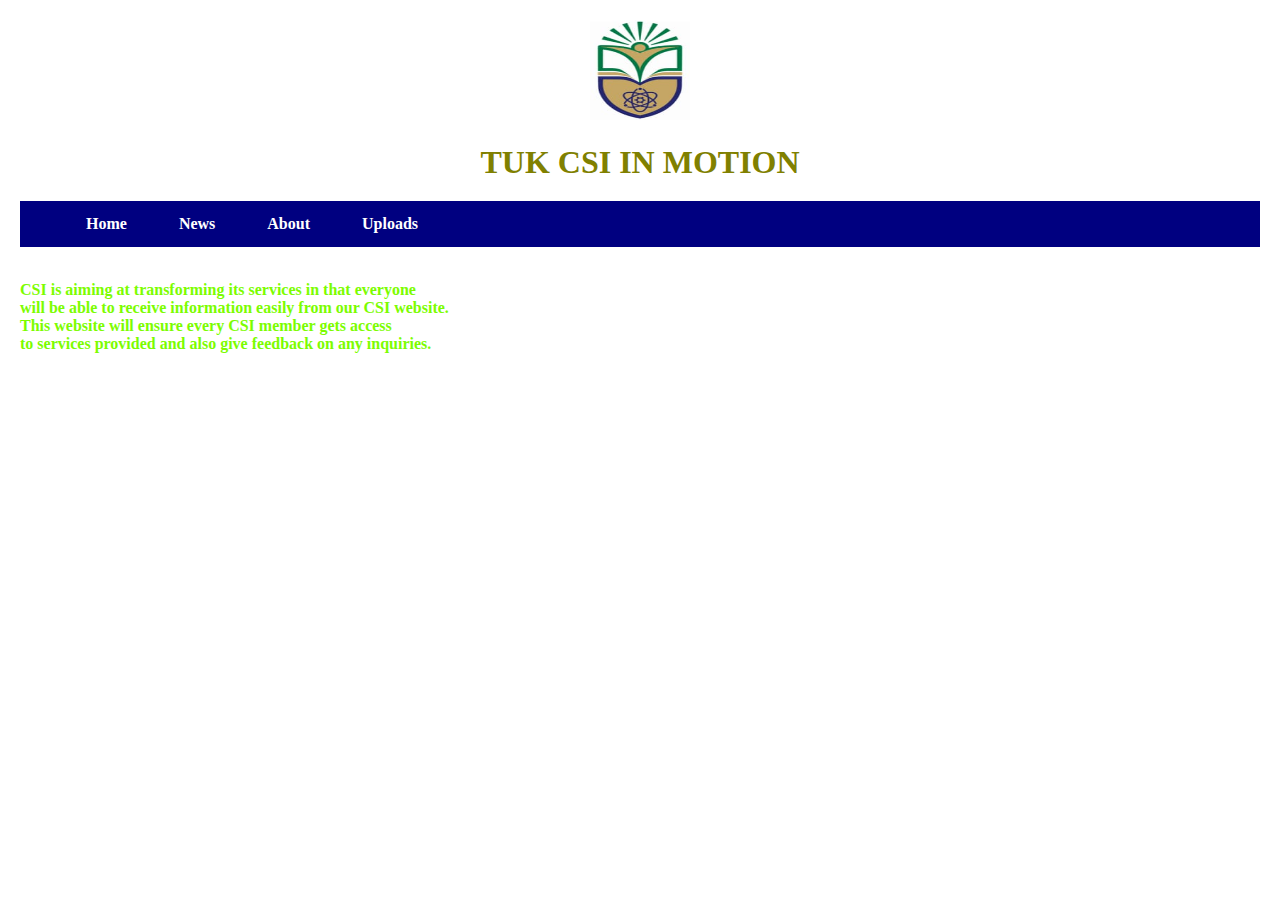
<file: index.html>
<!DOCTYPE html>
<html lang="en">
<head>
    <meta charset="UTF-8">
    <meta name="viewport" content="width=device-width, initial-scale=1.0">
    <title>TUK CSI IN MOTION</title>
    <link rel="stylesheet" href="style.css">
</head>
<body alink="green" link="maroon" vlink="red">
  <div class="container">
    <div class="image">
      <img src="Tuk.jpg " alt="">
    </div>
    
    <h1 style="text-align: center;"><b>TUK CSI IN MOTION<b></h1>
   <nav>
   <ul>
   <li><a href="home.html">Home</a></li>
   <li><a href="news.html">News</a></li>
   
   <li><a href="about.html">About</a></li>
   <li><a href="uploads.html">Uploads</a></li>
   
  </ul><br>
</nav>
<div>
 <article id="article">
   <p title="About SCIT">CSI is aiming at transforming its services in that everyone <br>will be able to receive information easily from our CSI website. <br>
     This website will ensure every CSI member gets access <br> to services provided and also give feedback on any inquiries.</p>
 </article>
 </div>
  </div>
  
    
</body>

</html>
</file>
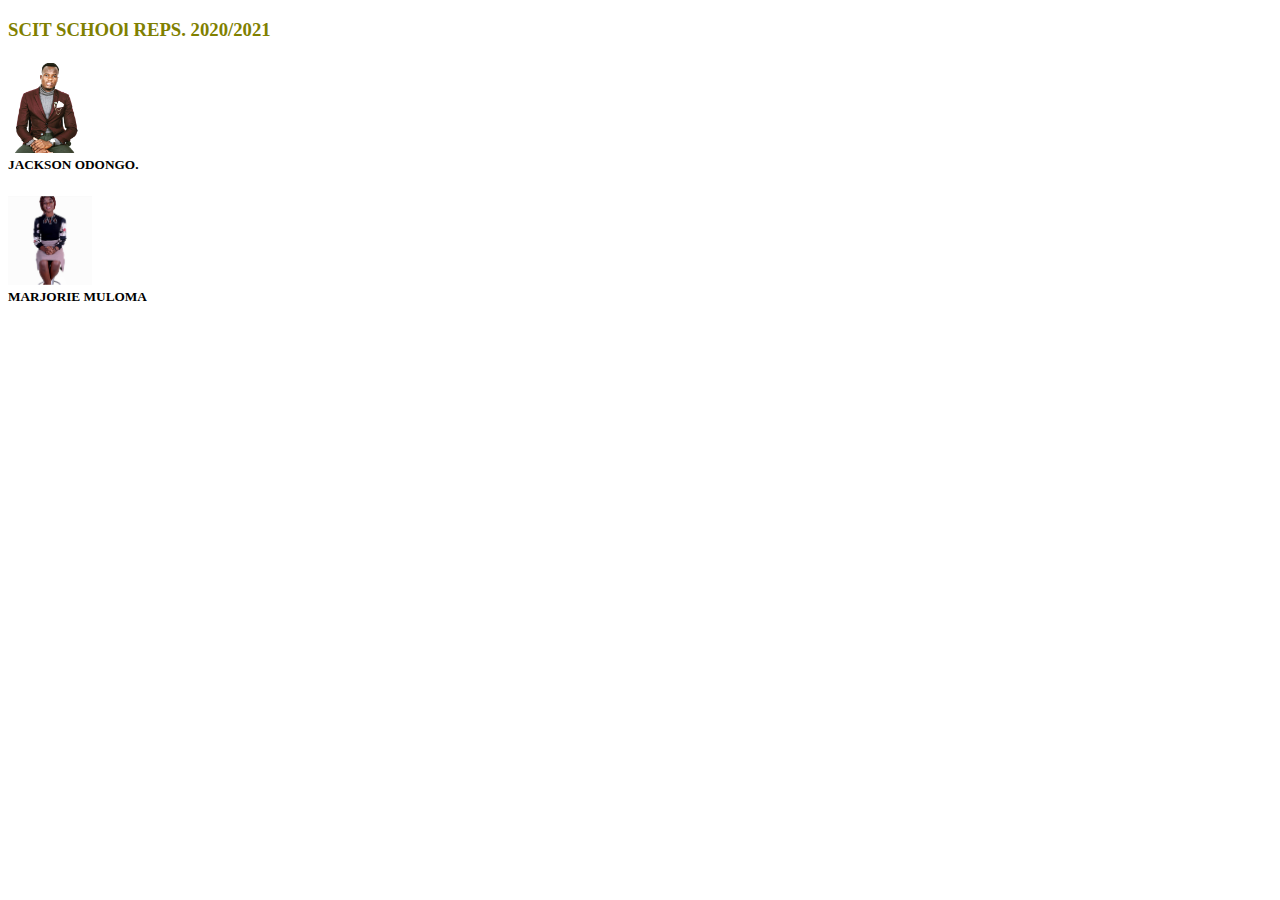
<file: about.html>
<!DOCTYPE html>
<html lang="en">
<head>
    <style>
        img{height: 100; width: 100;
        max-height: 90px; 
    }
    
    h3{color: olive;}
    </style>
    <meta charset="UTF-8">
    <meta name="viewport" content="width=device-width, initial-scale=1.0">
    <title>About</title>
</head>
<body>
    <p>
        <h3>SCIT SCHOOl REPS. 2020/2021</h3>
        <section>
            <h5><img src="jack.jpg" alt="" > <br>JACKSON ODONGO.</h5>
        </section>
           
            <h5><img src="majo.jpg" alt=""><br>MARJORIE MULOMA</h5>
        
    </p>
    
</body>
</html>
</file>
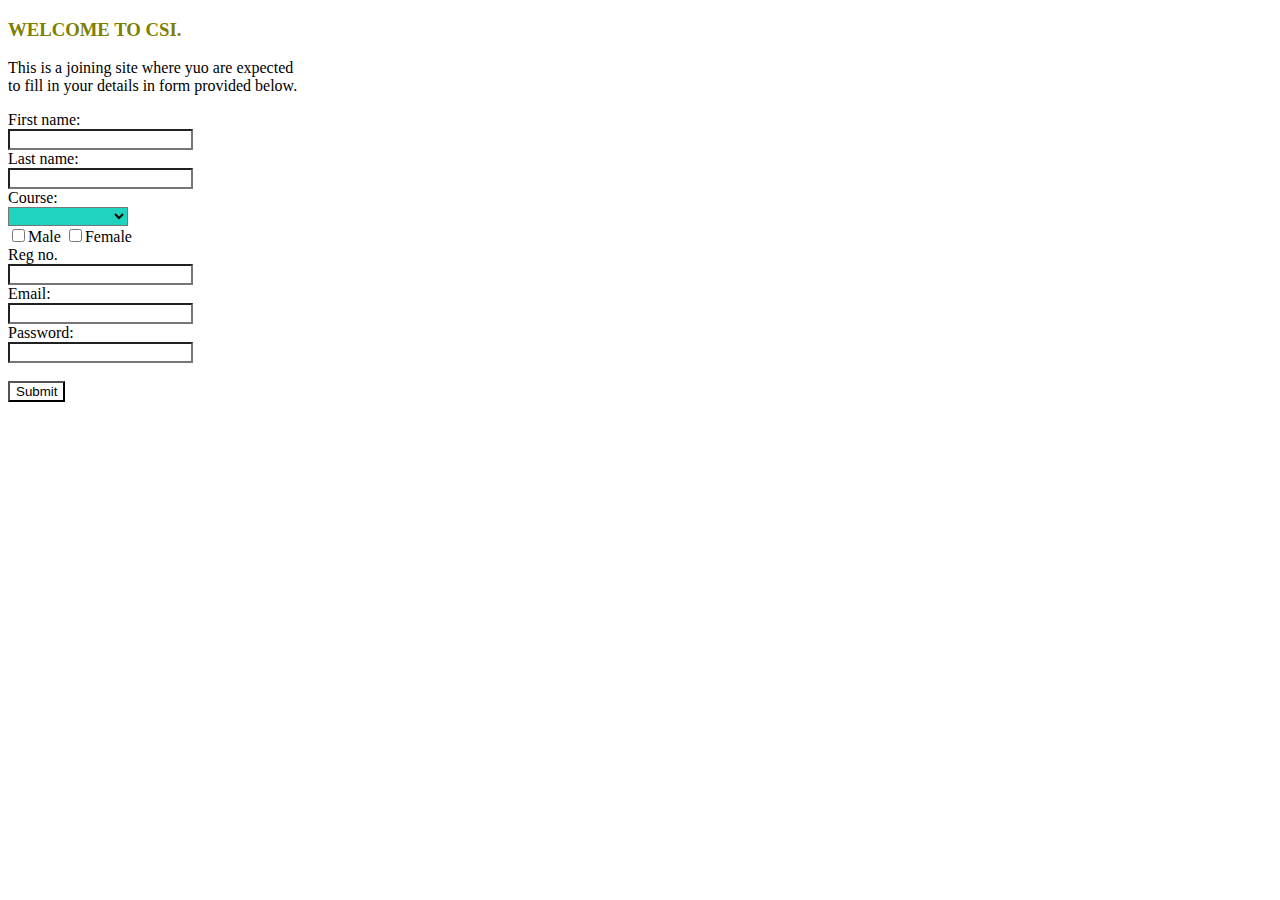
<file: home.html>
<!DOCTYPE html>
<html lang="en">
<head>
    <style>
        body{
            background-color: rgb(255, 255, 255);
        }
        h3{color: olive;}
        p{color: rgb(0, 0, 0);}
        form{color: rgb(0, 0, 0);}
        select{
            background-color: rgb(31, 211, 190);
            box-shadow: rgb(0, 0, 0);
        }
        input{background-color: rgb(255, 255, 255);}
    </style>
    <meta charset="UTF-8">
    <meta name="viewport" content="width=device-width, initial-scale=1.0">
    <title>Home</title>
</head>
 <body>

    <p><h3>WELCOME TO CSI.</h3></p>
    <P>This is a joining site where yuo are expected <br>to fill in your details in form provided below.</P>
    <form>
        First name:<br> <input type="text"  value="" maxlength="30"> <br>
        Last name:<br> <input type="text"  value="" maxlength="30"> <br>

        Course:<br>
        <select name="s_box">
            <option value=" "></option><br>
            <option value="s_Dip Tech IT Yr 1 ">Dip Tech IT yr1</option><br>
            <option value="s_Dip Tech IT Yr 2 ">Dip Tech IT yr2</option>
            <option value="s_Dip Tech IT Yr 3 ">Dip Tech IT yr3</option>
            <option value="s_BTech IT Yr 1 ">BTech IT yr1</option>
            <option value="s_BTech Tech IT Yr 2 ">BTech yr2</option>
            <option value="s_BTech Tech IT Yr 3 ">BTech yr3</option>
            <option value="s_BTechh IT Yr 4 ">BTech IT yr4</option>
            <option value="s_Dip Tech IT Yr 1 ">Dip Tech CT yr1</option><br>
            <option value="s_Dip Tech IT Yr 1 ">Dip Tech CT yr2</option><br>
            <option value="s_Dip Tech IT Yr 1 ">Dip Tech CT yr3</option><br>
            <option value="s_Dip Tech IT Yr 1 ">Dip Tech CT yr1</option><br>
            <option value="s_Dip Tech IT Yr 1 ">Dip Tech CT yr2</option><br>
            <option value="s_Dip Tech IT Yr 1 ">Dip Tech CT yr3</option><br>
            <option value="s_Dip Tech IT Yr 1 ">Dip Tech CT yr4</option><br>
            <option value="s_Dip Tech IT Yr 1 ">Dip Tech CN yr1</option><br>
            <option value="s_Dip Tech IT Yr 1 ">Dip Tech CN yr2</option><br>
            <option value="s_Dip Tech IT Yr 1 ">Dip Tech CN yr3</option><br>
            <option value="s_Dip Tech IT Yr 1 ">Dip Tech CN yr1</option><br>
            <option value="s_Dip Tech IT Yr 1 ">Dip Tech CN yr2</option><br>
            <option value="s_Dip Tech IT Yr 1 ">Dip Tech CN yr3</option><br>
            <option value="s_Dip Tech IT Yr 1 ">Dip Tech CN yr4</option><br>
        </select><br>
        <input type="checkbox" name="c_male" check onclick="">Male
        <input type="checkbox" name="c_female" check onclick="">Female
           <br>
        Reg no.<br><input type="password" name ="user_pass" size="" value="" maxlength="30"><br>

        Email:<br><input type="email" name ="user_email" size="" value="" maxlength="30"><br>
        Password:<br><input type="password" name ="user_pass" size="" value="" maxlength="30"><br>
       <br> <input type="submit" name="b_submit" onclick >
       </form>
    </div>
   
</body>
</html>
</file>
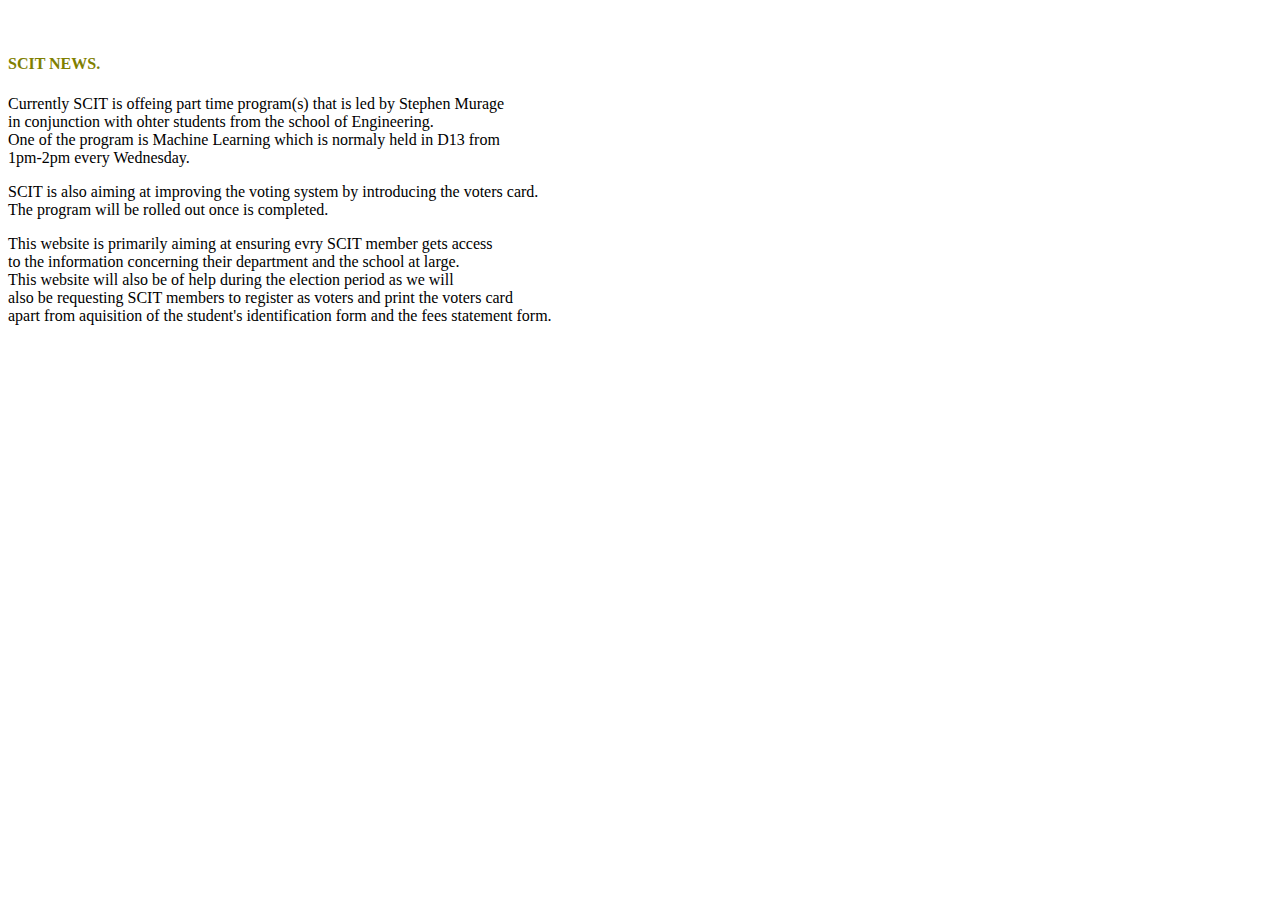
<file: news.html>
<!DOCTYPE html>
<html lang="en">
<head>
    <style>
        h4{color: olive;}
    </style>
    <meta charset="UTF-8">
    <meta name="viewport" content="width=device-width, initial-scale=1.0">
    <title>News</title>
</head>
<body>
    <p><br><h4>SCIT NEWS.</h4></p>
    <p>Currently SCIT is offeing  part time program(s) that is led by Stephen Murage
       <br> in conjunction with  ohter students from the school of Engineering. <br>
        One of the program is Machine Learning which is normaly held in D13 from <br> 1pm-2pm every Wednesday.</p>
        SCIT is also aiming at improving the voting system by introducing the voters card. <br>The program will be rolled out once is completed.</p>
    <p>This website is primarily aiming at ensuring evry SCIT member gets access <br> 
        to the information concerning their department and the school at large. <br>
        This website will also be of help during the election period as we will 
        <br>also be requesting SCIT members to register as voters and print the voters card <br>apart from aquisition of the student's identification form and the fees statement form.</p> 
</body>
</html>
</file>
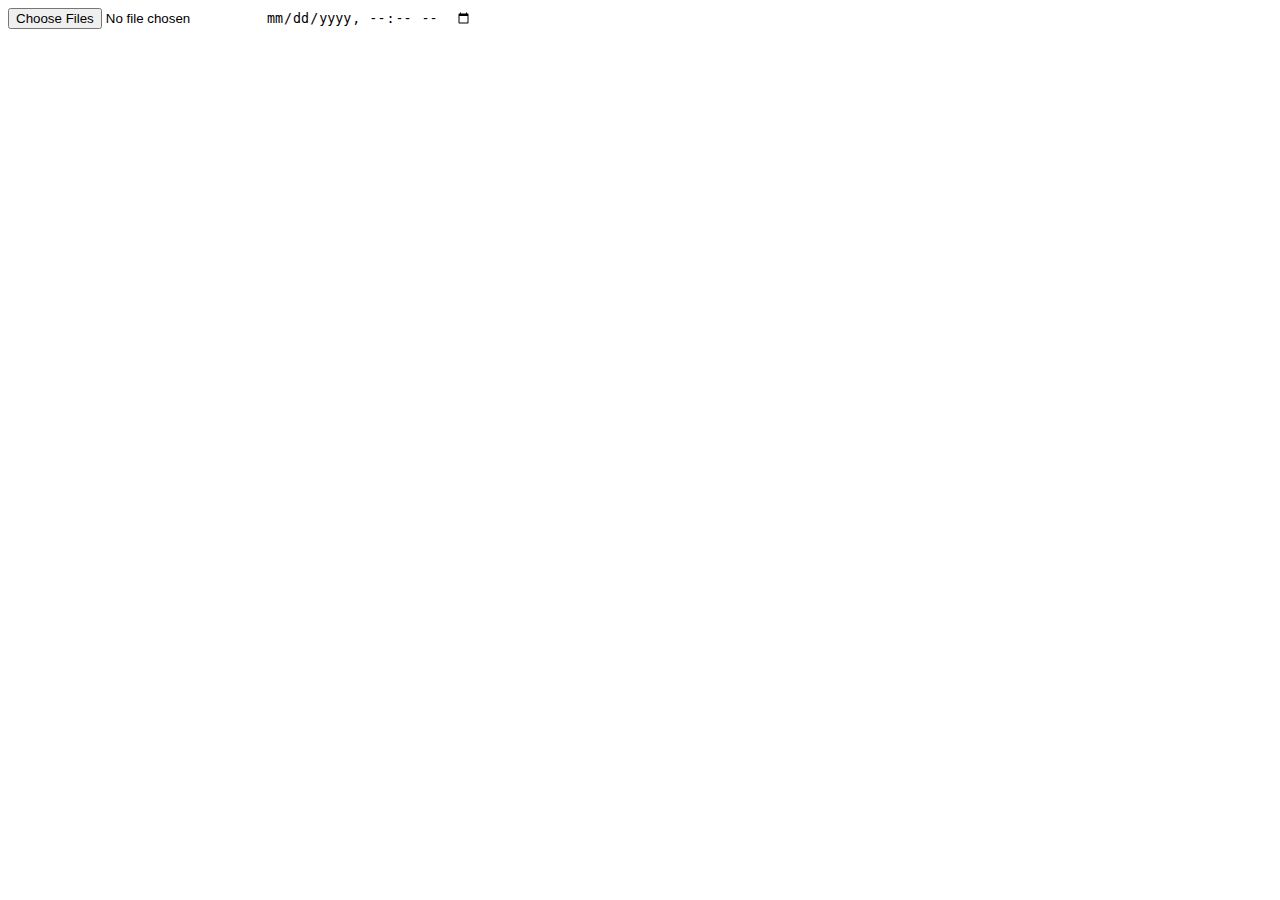
<file: uploads.html>
<!DOCTYPE html>
<html lang="en">
<head>
    <meta charset="UTF-8">
    <meta name="viewport" content="width=device-width, initial-scale=1.0">
    <title>Uploads</title>
</head>
<body>
    <input type="file" name="" accept=".png, .jpg, .jpeg" multiple>
    <input type="datetime-local" name="date-and-time-" style="border: none;">

</body>
</html>
</file>
<file: style.css>
body {
 background-image: url(""); 
 background-repeat: no-repeat;
 
 padding: 10px;
 margin: 10px;
}

ul{
    list-style-type: none;
    margin: 0;
    overflow: hidden;
    background-color: navy;
    
}

li
{
    float:left;
    text-align: center;
    margin: auto 10px ;
}
li a:hover{
    background-color: rgb(175, 238, 225);
}
li a{
    display: block;
    color: white;
    text-align: center;
    padding: 14px 16px;
    text-decoration: none;
}
.active{
    background-color: rebeccapurple;
}
p{
    color: lawngreen;
}
h1{
    max-height: 40px;
    color: olive;
    margin: 20px auto;
}
img{
    width: 100px;height: 100px;
  margin:auto;    
}
.image{
   text-align: center;
}
@media only screen and (max-width:760px){
    body{
        background-color: rgb(255, 255, 255);
    }
    ul{
        list-style-type: none;
        margin: 0;
        overflow: hidden;
        background-color: navy;
        
    }
    
    li
    {
        float:left;
    }
    li a:hover{
        background-color: rgb(175, 238, 225);
    }
    li a{
        display: block;
        color: white;
        text-align: center;
        padding: 14px 16px;
        text-decoration: none
    }
    .active{
        background-color: rebeccapurple;
    }
    p{
        color: lawngreen;
    }
    h1{
        max-height: 40px;
        color: olive;
        margin: 20px auto;
    }
    img{
        width: 100px;height: 100px;
      margin:auto;    
    }
    .image{
       text-align: center;
    }
}

@media only screen and (max-width:980px){
    body{
        background-color: rgb(248, 248, 248);
    }
    img{
        max-width: 45px;
        max-height: 25px;
        width: 25px;
    }
    ul{
        list-style-type: none;
        margin: 0;
        overflow: hidden;
        background-color: navy;
        
    }
    
    li
    {
        float:left;
    }
    li a:hover{
        background-color: rgb(175, 238, 225);
    }
    li a{
        display: block;
        color: white;
        text-align: center;
        padding: 14px 16px;
        text-decoration: none
    }
    .active{
        background-color: rebeccapurple;
    }
    p{
        color: lawngreen;
    }
    h1{
        max-height: 40px;
        color: olive;
        margin: 20px auto;
    }
    img{
        width: 100px;height: 100px;
      margin:auto;    
    }
    .image{
       text-align: center;
    }

}

@media only screen and (max-width:550px){
    body{
        background-color: rgb(248, 248, 248);
    }
    img{
        max-width: 45px;
        max-height: 25px;
        width: 25px;
    }

    ul{
        list-style-type: none;
        margin: 0;
        overflow: hidden;
        background-color: navy;
        
    }
    
    li
    {
        float:left;
    }
    li a:hover{
        background-color: rgb(175, 238, 225);
    }
    li a{
        display: block;
        color: white;
        text-align: center;
        padding: 14px 16px;
        text-decoration: none
    }
    .active{
        background-color: rebeccapurple;
    }
    p{
        color: lawngreen;
    }
    h1{
        max-height: 40px;
        color: olive;
        margin: 20px auto;
    }
    img{
        width: 100px;height: 100px;
      margin:auto;    
    }
    .image{
       text-align: center;
    }
}
</file>
